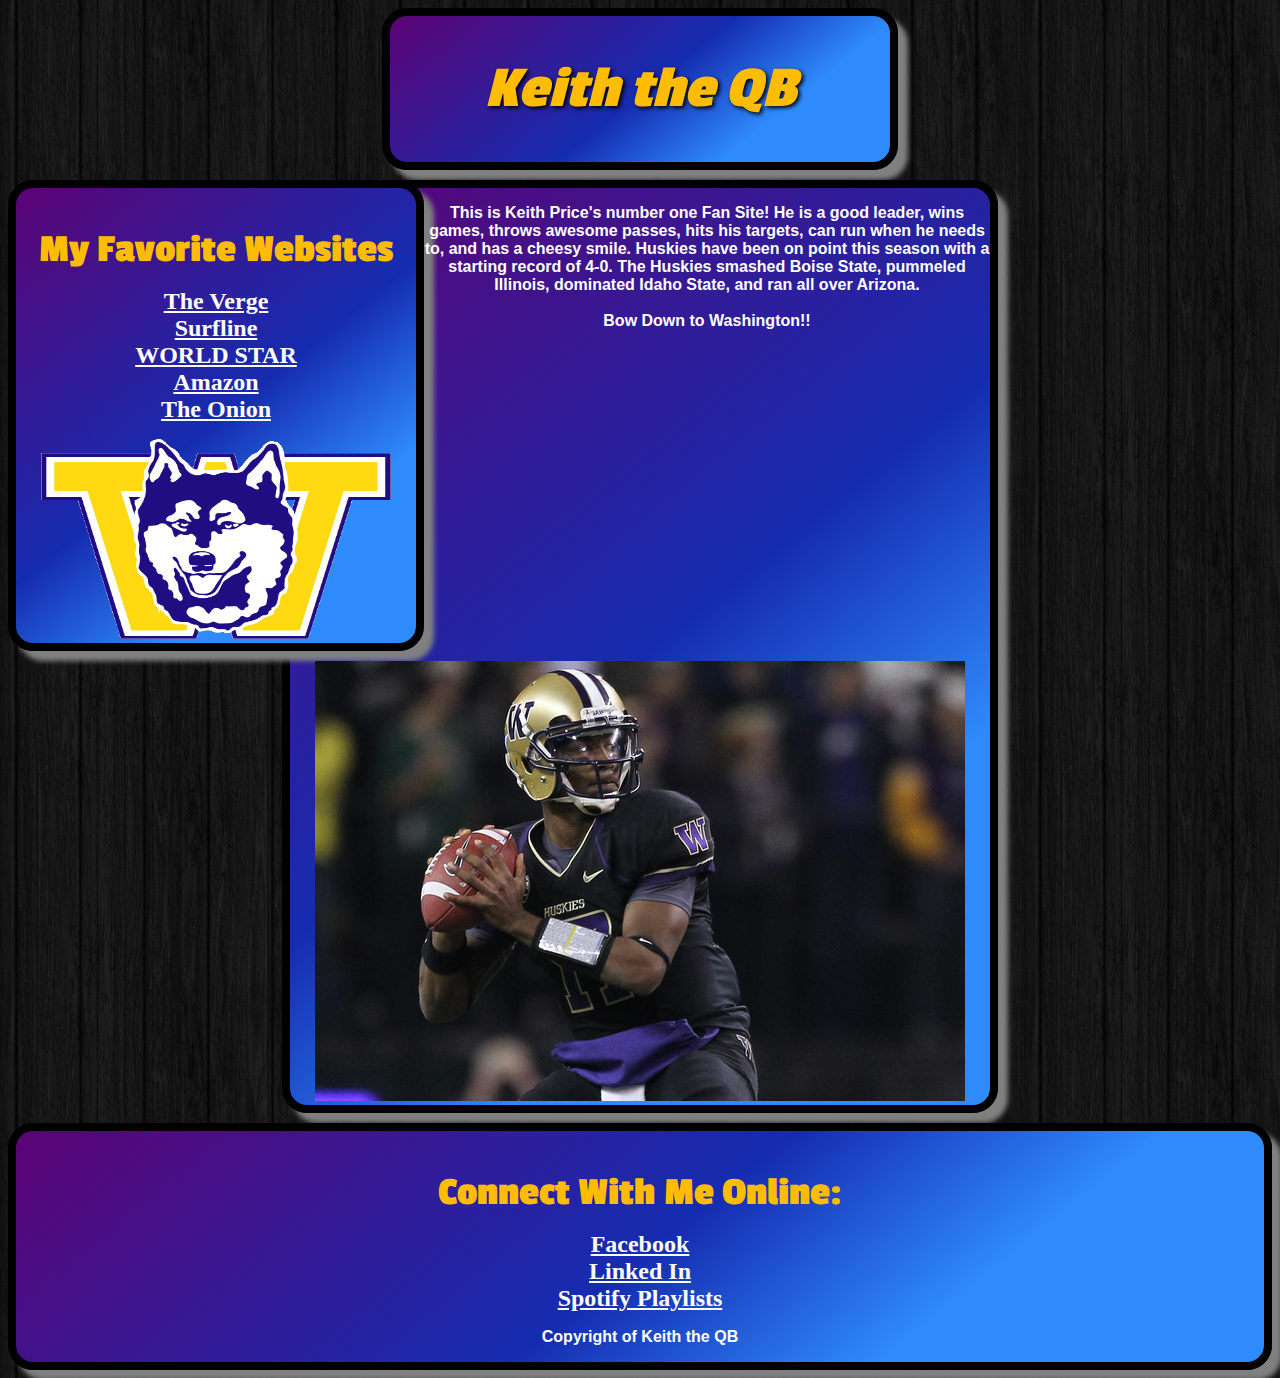
<file: introToCss.html>
<!DOCTYPE html>
	<head>
		<title> Keith the QB  </title>
		<link rel="stylesheet" type="text/css" href="test.css" />
		<link href='http://fonts.googleapis.com/css?family=Passion+One' rel='stylesheet' type='text/css'>
	</head>

	<body>
		<div id = "Header">
			<h1> Keith the QB </h1>
		</div>

		<div id = "LeftNav">
			<h3> My Favorite Websites </h3>
			<ul>
				<li><a href="https://www.theverge.com">The Verge</a></li>
				<li><a href="https://www.surfline.com">Surfline</a></li>
				<li><a href="https://www.worldstarhiphop">WORLD STAR</a></li>
				<li><a href="https://www.amazon.com">Amazon</a></li>
				<li><a href="https://www.theonion.com">The Onion</a></li>
			</ul>
			<img src="icon.gif" width="350px" height="200px">
		</div>

		<div id = "Content">
			<p> This is Keith Price's number one Fan Site! He is a good leader, wins games, throws awesome passes, hits his targets, can run when he needs to, and has a cheesy smile. Huskies have been on point this season with a starting record of 4-0. The Huskies smashed Boise State, pummeled Illinois, dominated Idaho State, and ran all over Arizona. <br /><br /> <span id="bow">Bow Down to Washington!!</span></p>
			<img src="price.jpg">
		</div>

		<div id = "Footer">
			<h3>Connect With Me Online:</h3>
			<ul>
				<li><a href="https://www.Facebook.com">Facebook</a></li>
				<li><a href="https://www.Linkedin.com">Linked In</a></li>
				<li><a href="https://www.Spotify.com">Spotify Playlists</a></li>
			</ul>
			<p>Copyright of Keith the QB</p>
		</div>

	</body>

</html>
</file>
<file: test.css>
body {
  background-image: url("dark_wood.png");
}

div {
  background: linear-gradient(141deg, #5c0374 0%, #152cb0 51%, #2f8bfc 75%);
  border-radius: 25px;
  box-shadow: 10px 10px 5px grey;
}

p {
  font-weight: bold;
  color: white;
  font-family: Arial;
}
h1, h3 {
  font-family: "Passion One";
  color: #FFBC00;
}

h3 {
  font-size: 40px;
  margin-bottom: 0px;
}

a {
  color: white;
  font-weight: bold;
  font-size: 24px;
}

ul {
  list-style-type: none;
  padding-left: 0px;
}

#Header, #LeftNav, #Content {
  text-align: center;
  margin-left: auto;
  margin-right: auto;
  margin-bottom: 10px;
  border: solid 8px black;
}

#Header {
  text-shadow: 2px 2px 4px #000000;
  font-style: italic;
  width: 500px;
}

#Header h1 {
  font-size: 60px;
  font-weight: bold;
}

#LeftNav {
  float: left;
  text-align: center;
  width: 400px;
}

#Content {
  width: 700px;
}

#Footer {
  text-align: center;
  border: solid 8px black;
}
</file>
